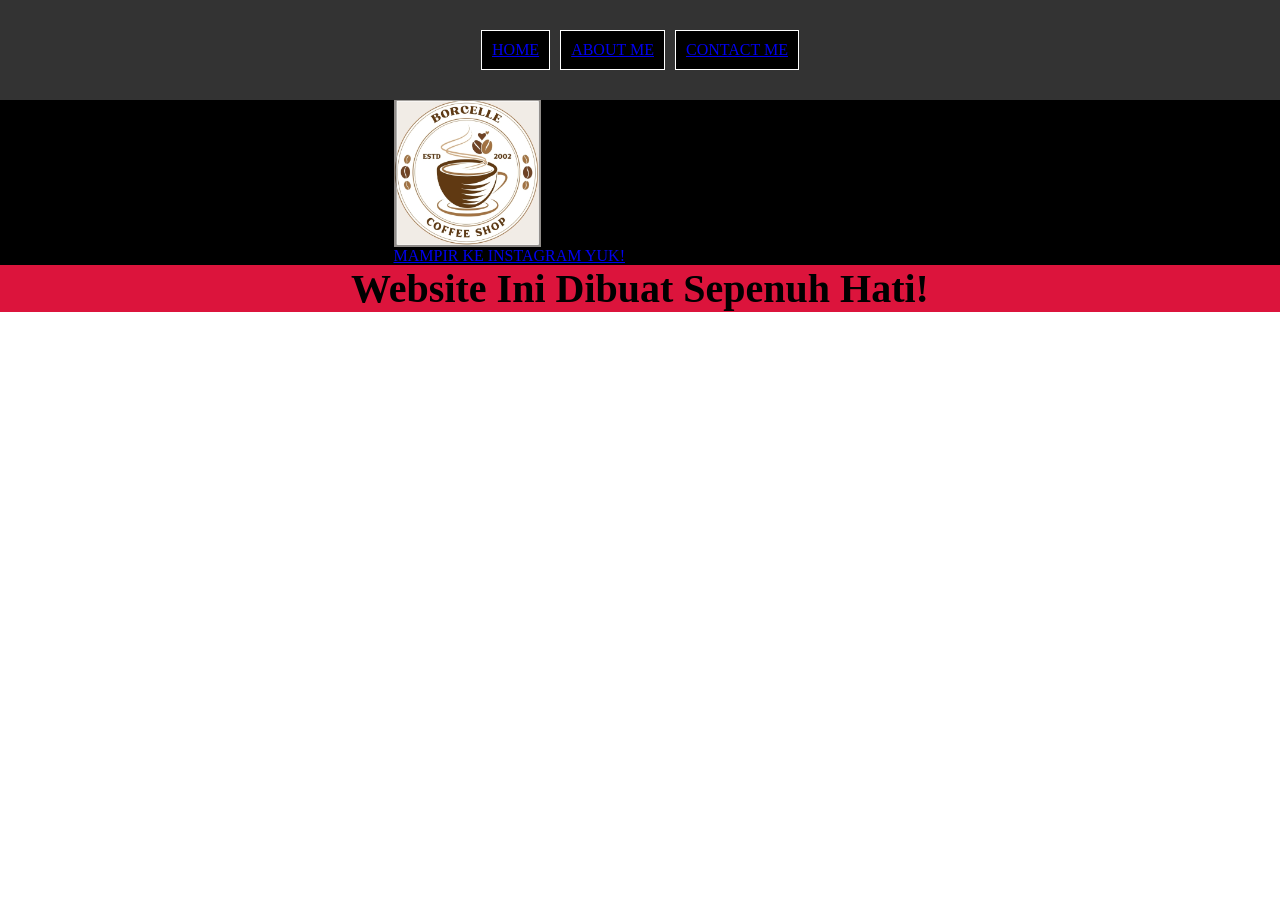
<file: index.html>
<html>
<head>
    <title>WEB SAYA</title>
    <link rel="stylesheet" href="style.css" />
</head>
    <body>
        <div class="container">
        <!--NAVIGATION BAR -->
        <div class="container-navbar">
            <ul class="ul-navbar">
                <li class="li-navbar">
                    <a href="#" class="a-navbar">HOME</a>
                </li>
                <li class="li-navbar">
                    <a href="about.html" class="a-navbar">ABOUT ME</a>
                </li>
                <li class="li-navbar">
                    <a href="contact.html" class="a-navbar">CONTACT ME</a>
                </li>
            </ul>
        </div>
        <!-- NAVIGATION BAR END -->

        <!-- CONTENT 1 -->
         <div class="container-content">
            <a href="https://instagram.com/fdy_yoh_" class="a-content">
                <img src="logo.jpg" class="img-content" />
                <p>MAMPIR KE INSTAGRAM YUK!</p>
            </a>  
         </div>
        <!-- CONTEN END -->

        <!-- FOOTER -->
         <div class="container-footer">
            <h1 class="h1-footer">Website Ini Dibuat Sepenuh Hati!</h1>
         </div>

        <!-- FOOTER END -->  
         </div>
    </body>
</html>
</file>
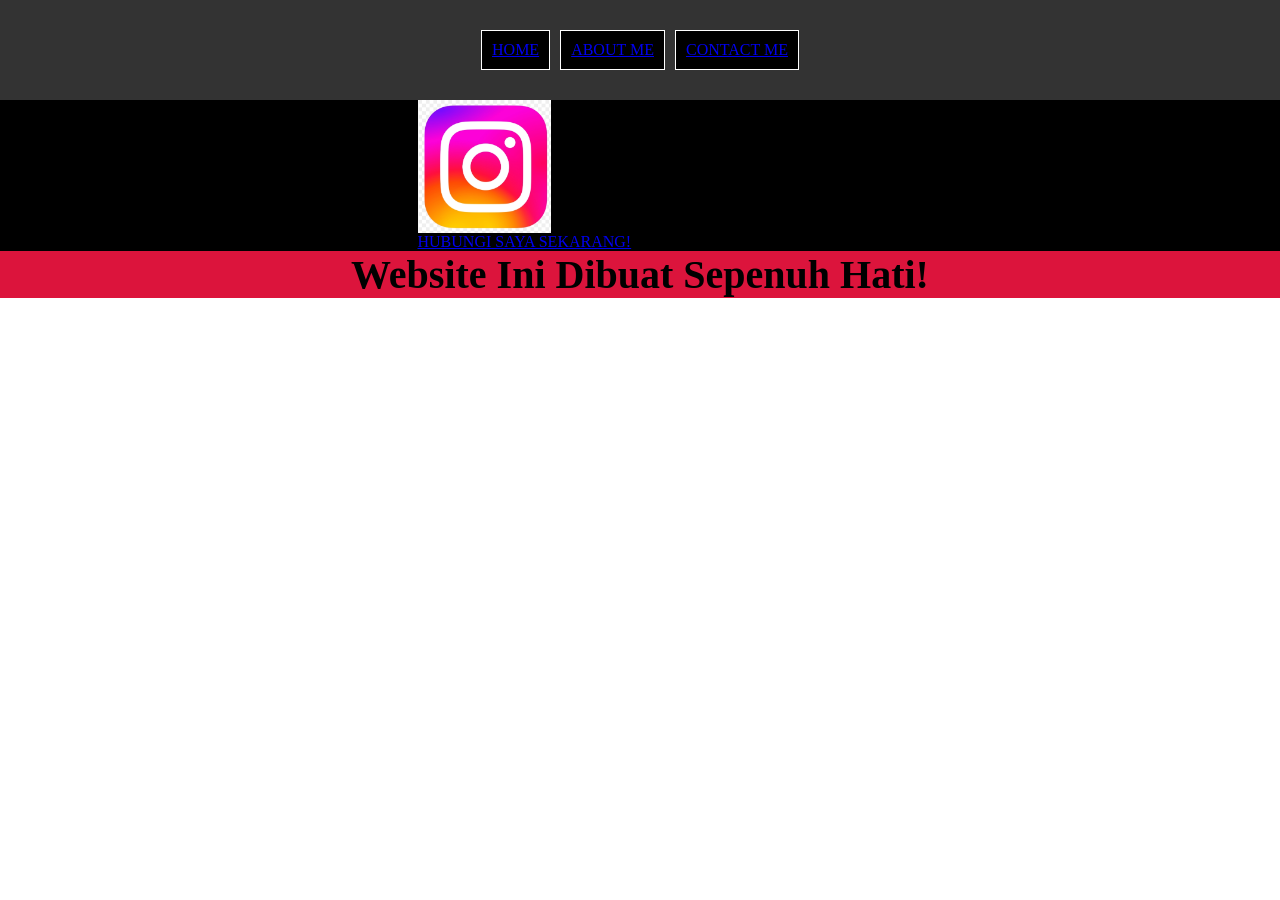
<file: contact.html>
<html>
<head>
    <title>CONTACT ME</title>
    <link rel="stylesheet" href="style.css" />
</head>
    <body>
        <div class="container">
        <!--NAVIGATION BAR -->
        <div class="container-navbar">
            <ul class="ul-navbar">
                <li class="li-navbar">
                    <a href="index.html" class="a-navbar">HOME</a>
                </li>
                <li class="li-navbar">
                    <a href="about.html" class="a-navbar">ABOUT ME</a>
                </li>
                <li class="li-navbar">
                    <a href="contact.html" class="a-navbar">CONTACT ME</a>
                </li>
            </ul>
        </div>
        <!-- NAVIGATION BAR END -->

        <!-- CONTENT 1 -->
         <div class="container-content">
            <a href="https://instagram.com/_yfdy___" class="a-content">
                <img src="instagram.jpg" class="img-content">
                <p>HUBUNGI SAYA SEKARANG!</p>
            </a>  
         </div>
        <!-- CONTEN END -->

        <!-- FOOTER -->
         <div class="container-footer">
            <h1 class="h1-footer">Website Ini Dibuat Sepenuh Hati!</h1>
         </div>

        <!-- FOOTER END -->  
         </div>
    </body>
</html>
</file>
<file: style.css>
*,
html {
    margin: 0;
    padding: 0;
}

.container-navbar {
    background-color: #333;
    width: 100%;
    height: 100px;
}

.container {
    height: 100vh;
}

.ul-navbar {
    display: flex;
    height: 100px;
    justify-content: center;
    align-items: center;
}

.li-navbar {
    border: 1px solid white;
    background-color: black;
    list-style-type: none;
    padding: 10px;
    margin: 5px;
    color: white;
}

.container-content {
    background-color: black;
    display: flex;
    justify-content: center;
    align-items: center;
}

.img-content {
    width: 30%;
    height: 30%;
    justity-content: center;
}

.container-footer {
    background-color: crimson;
    display: flex;
    justify-content: center;
    align-items: center;
}

.h1-footer {
    font-size: 40px;
}
</file>
